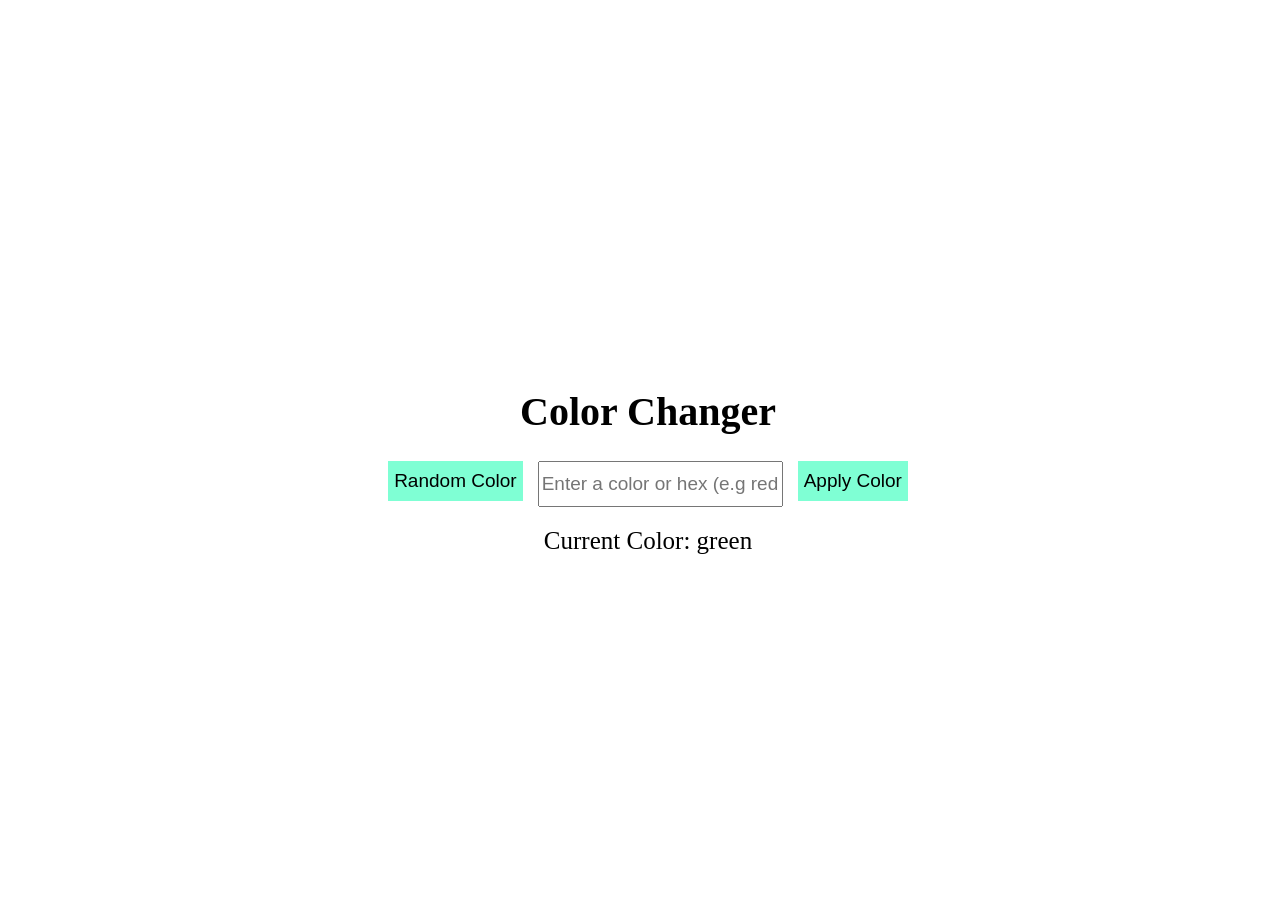
<file: Dom-Mini-Projects/Color_Change/index.html>
<!DOCTYPE html>
<html lang="en">
<head>
    <meta charset="UTF-8">
    <meta name="viewport" content="width=device-width, initial-scale=1.0">
    <title>Document</title>
    <link rel="stylesheet" href="styles.css">
</head>
<body>
    <div class="container">
        <div class="bb">
            <h1 class="heading">Color Changer</h1>
            <div class="box">
                <button class="btn-1">Random Color</button>
                <input class="input"  placeholder="Enter a color or hex (e.g red or#f0)">
                <button class="btn-2">Apply Color</button>
            </div>
            <h2 class="color-display">Current Color: green</h2>
        </div>
    </div>
   
    <script src="script.js"></script>
</body>
</html>
</file>
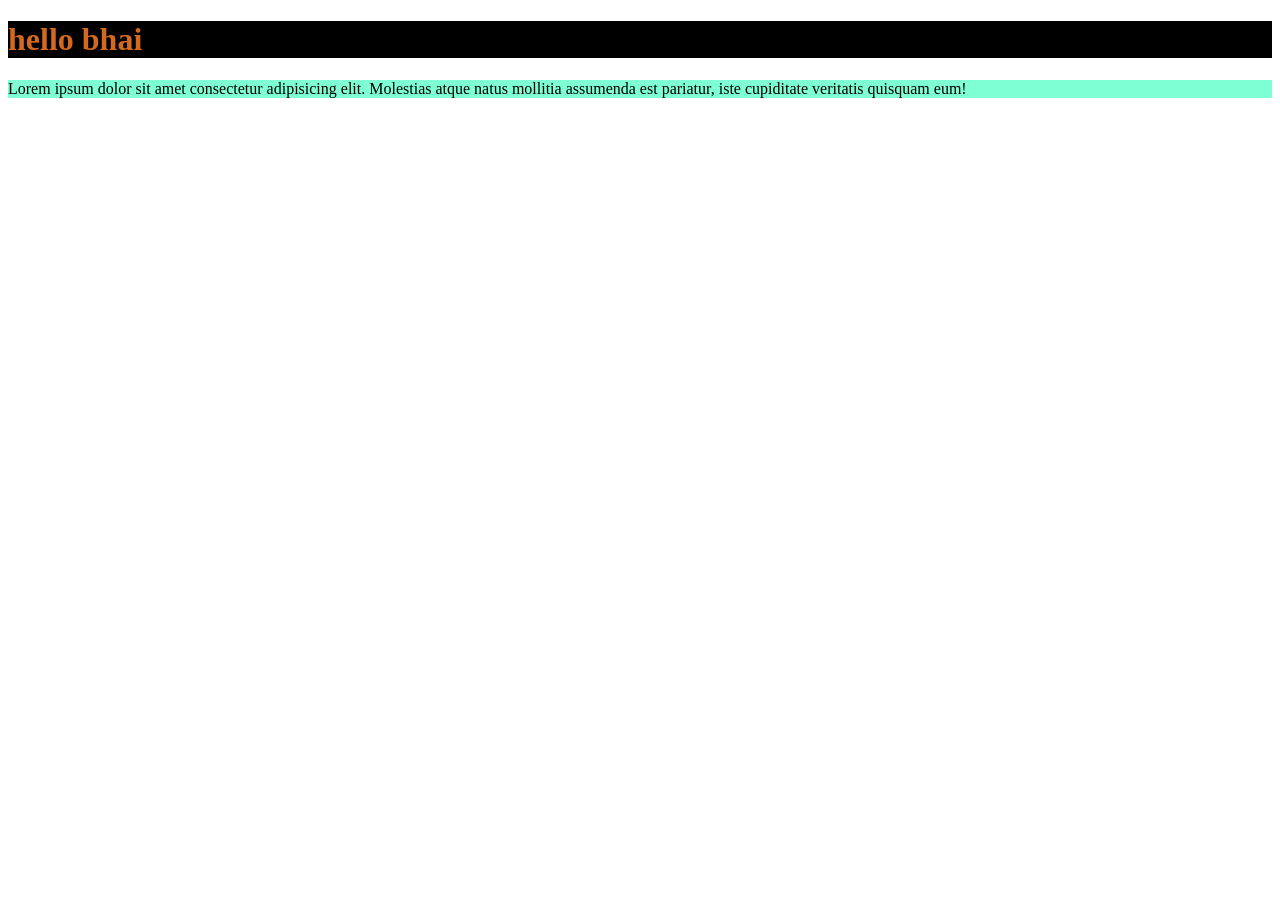
<file: DOM/Basics/index.html>
<!DOCTYPE html>
<html lang="en">
<head>
    <meta charset="UTF-8">
    <meta name="viewport" content="width=device-width, initial-scale=1.0">
    <link rel="stylesheet" href="styles.css">
    <link rel="icon" href="data:,">
    <title>Document</title>
</head>
<body>
    <h1>hello bhai</h1>
    <p>Lorem ipsum dolor sit amet consectetur adipisicing elit. Molestias atque natus mollitia assumenda est pariatur, iste cupiditate veritatis quisquam eum!</p>
    <script src="script.js"></script>
</body>
</html>
</file>
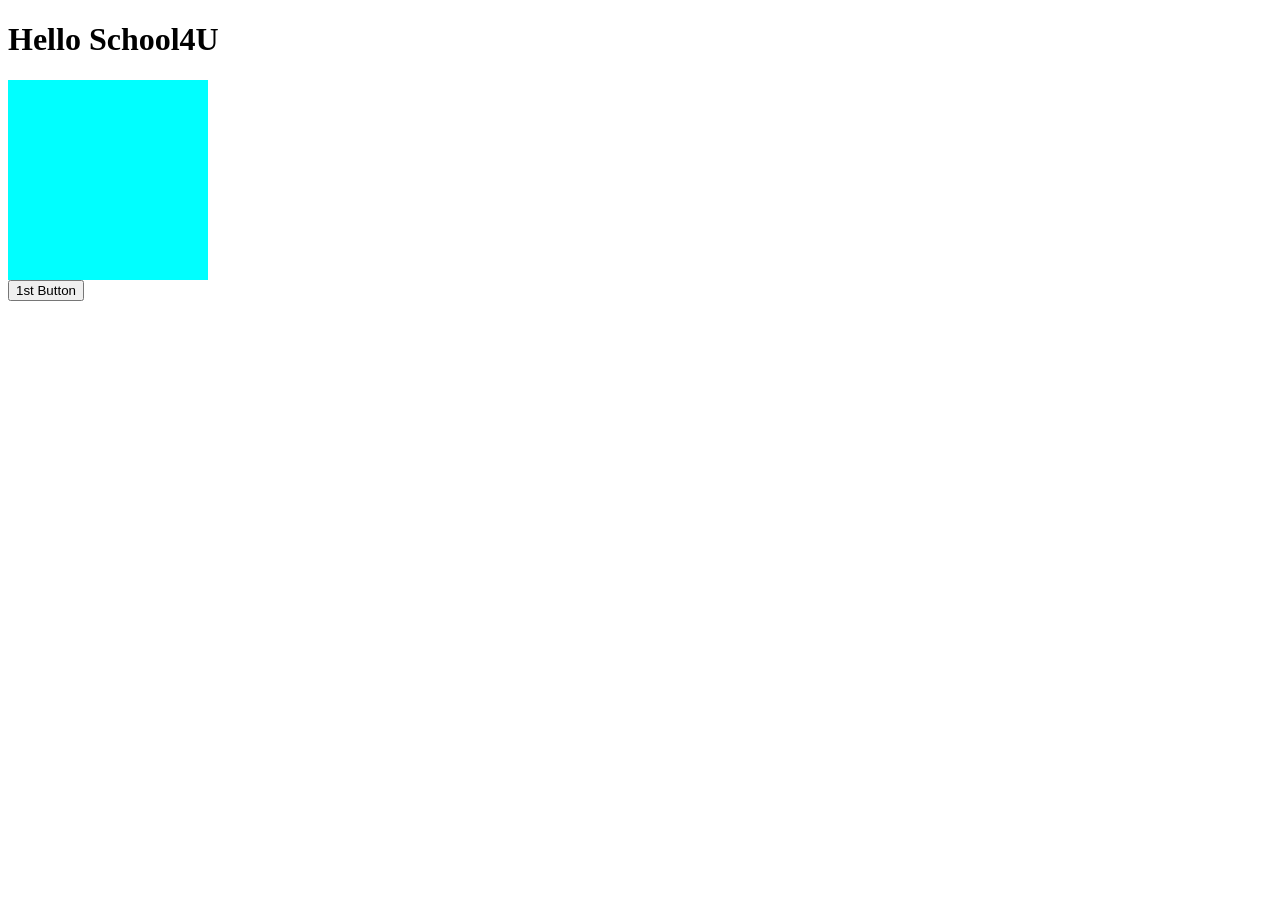
<file: DOM/Events_types/index.html>
<!DOCTYPE html>
<html lang="en">
<head>
    <meta charset="UTF-8">
    <meta name="viewport" content="width=device-width, initial-scale=1.0">
    <title>Document</title>
    <link rel="stylesheet" href="styles.css">
</head>
<body>
    <h1>Hello School4U</h1>

    <div class="box"></div> 
    
    <button class='firstBtn'>
        1st Button
    </button>
    <script src="script.js"></script>
</body>
</html>
</file>
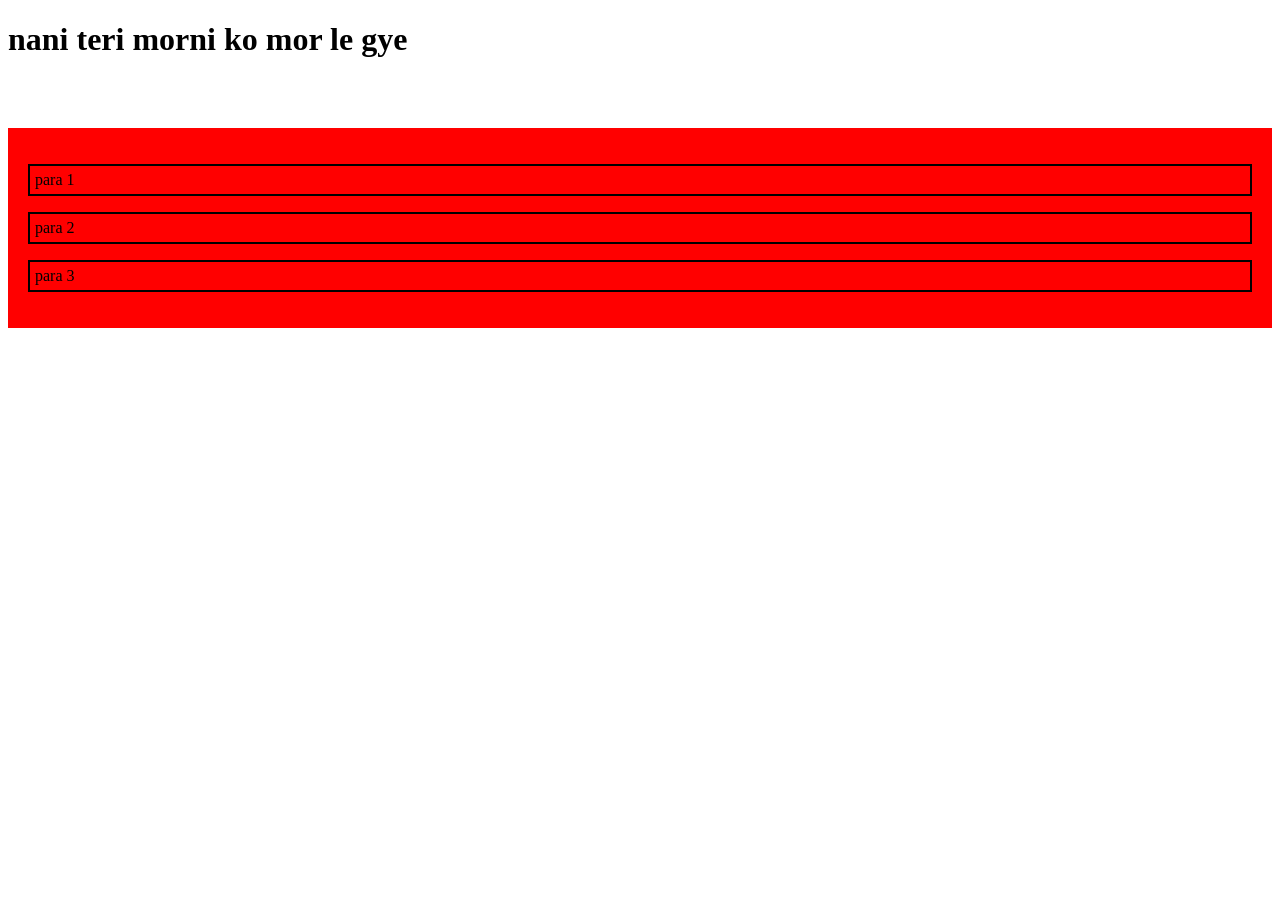
<file: DOM/Part-3/index.html>
<!DOCTYPE html>
<html lang="en">
<head>
    <meta charset="UTF-8">
    <meta name="viewport" content="width=device-width, initial-scale=1.0">
    <title>Document</title>
    <link rel="stylesheet" href="styles.css">
</head>
<body>
    <h1>
        <span>
             nani teri
         morni ko   mor le gye
        </span>
    </h1>
    <p style="visibility: hidden;" class="visible">visiblity test</p>

    <div class="parent">
          <p>para 1</p>
          <p>para 2</p>
          <p>para 3 </p>
    </div>
    <script src="script.js"></script>
</body>
</html>
</file>
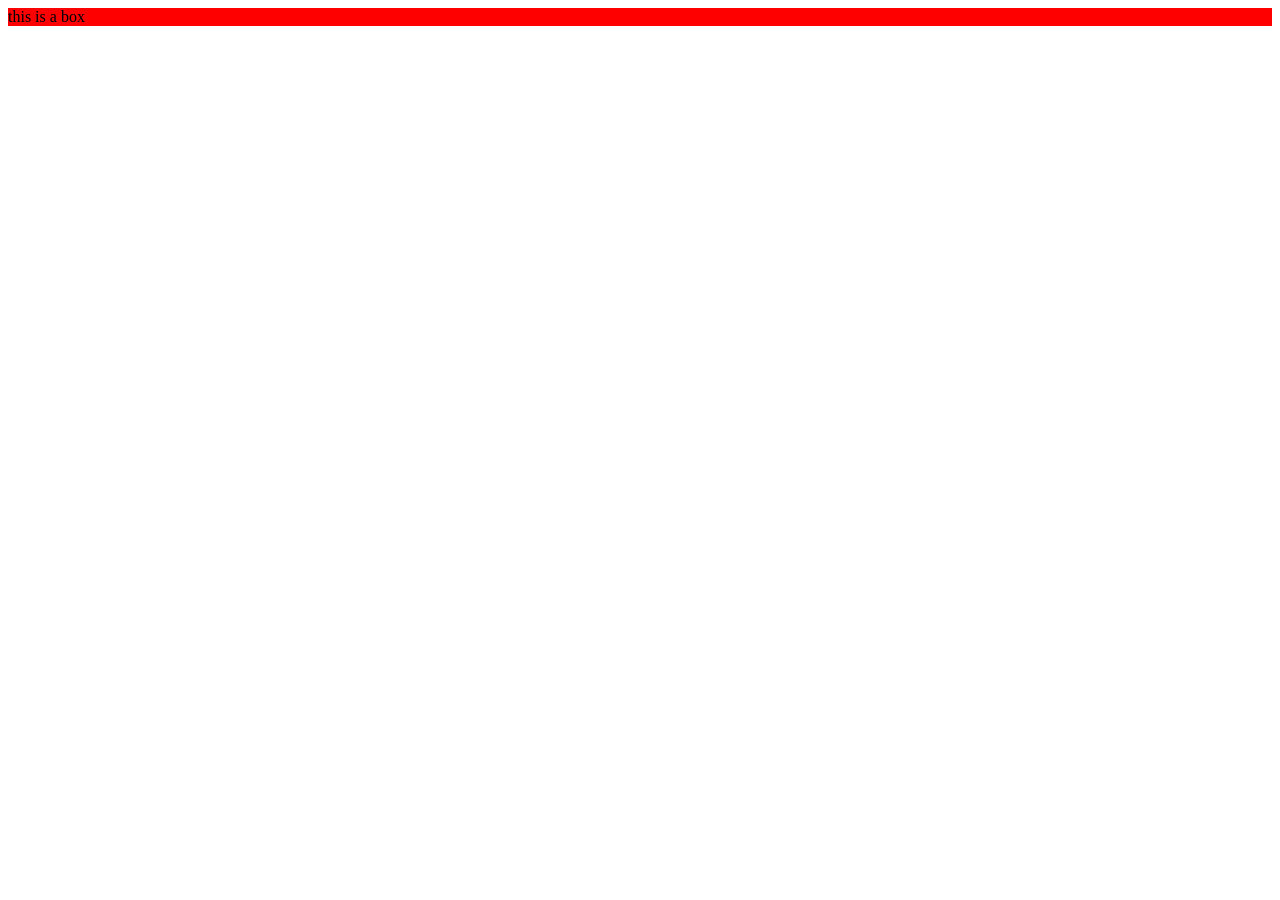
<file: DOM/Part-4/index.html>
<!DOCTYPE html>
<html lang="en">
<head>
    <meta charset="UTF-8">
    <meta name="viewport" content="width=device-width, initial-scale=1.0">
    <title>Document</title>
    <link rel="stylesheet" href="styles.css">
</head>
<body>
    <div class="box">this is a box</div>
    <script src="script.js"></script>
</body>
</html>
</file>
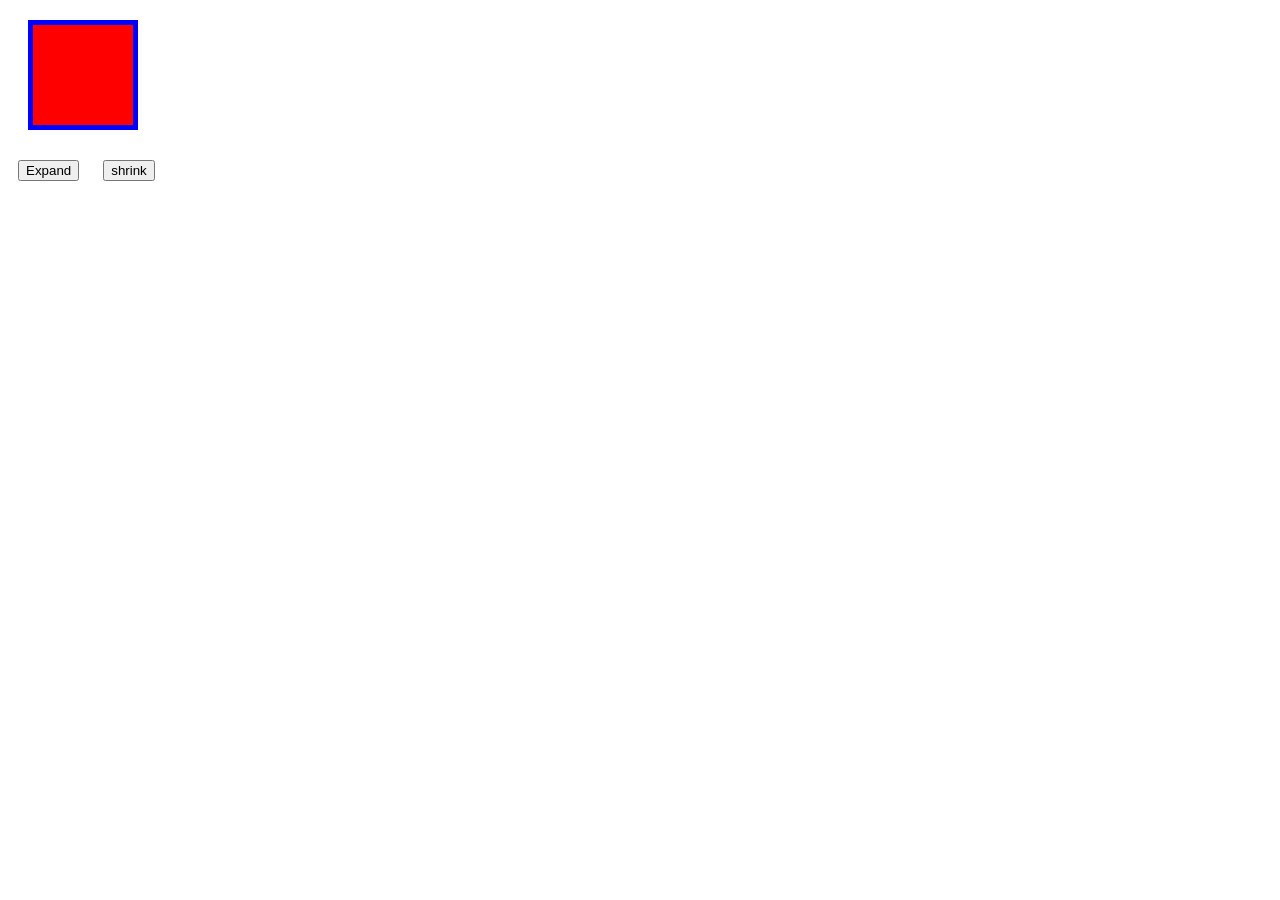
<file: DOM/Project-1/index.html>
<!DOCTYPE html>
<html lang="en">
<head>
    <meta charset="UTF-8">
    <meta name="viewport" content="width=device-width, initial-scale=1.0">
    <title>Document</title>
    <link rel="stylesheet" href="styles.css">
</head>
<body>
    <div></div>
    <button class="expand">Expand</button>
    <button class="shrink">shrink</button>
    <script src="script.js"></script>
</body>
</html>
</file>
<file: Dom-Mini-Projects/Color_Change/styles.css>
.container{
    height:100vh;
    width:100vw;
    display:flex;
    justify-content: center;
    align-items:center;
    gap:20px;
}
.box{
    display: flex;
    gap:15px;
    
}

.heading ,.color-display{
    background-color: rgb(255, 255, 255);
    border-radius: 3px;
    font-size: 40px;
    text-align: center;
   
   

   
}
.color-display{
    font-size: 25px;
    font-weight: 100;
    width:300px;
    margin:auto;
    margin-top:20px;
   
    
}

.btn-1, .btn-2, .input{
    font-size: 19px;
    height:40px;
}

.btn-1, .btn-2{
    background-color: aquamarine;
    border: none;
}
</file>
<file: DOM/Basics/styles.css>
h1{
    background-color: black;
    color: chocolate;
}

p{
    background-color: aquamarine;
}
</file>
<file: DOM/Events_types/styles.css>
.box{
    background-color: aqua;
    height:200px;
    width:200px;
}
</file>
<file: DOM/Part-3/styles.css>
.parent{
    background-color: red;
    padding: 20px;
}

p{
    border: 2px solid black;
    padding: 5px;
}
</file>
<file: DOM/Part-4/styles.css>
.redBg {
  background-color: red;
}
</file>
<file: DOM/Project-1/styles.css>
div{
    width: 100px;
    height:100px;
    background-color:red;
    border: 5px solid blue;
    margin:20px;
}

button{
    margin:10px;
}
</file>
